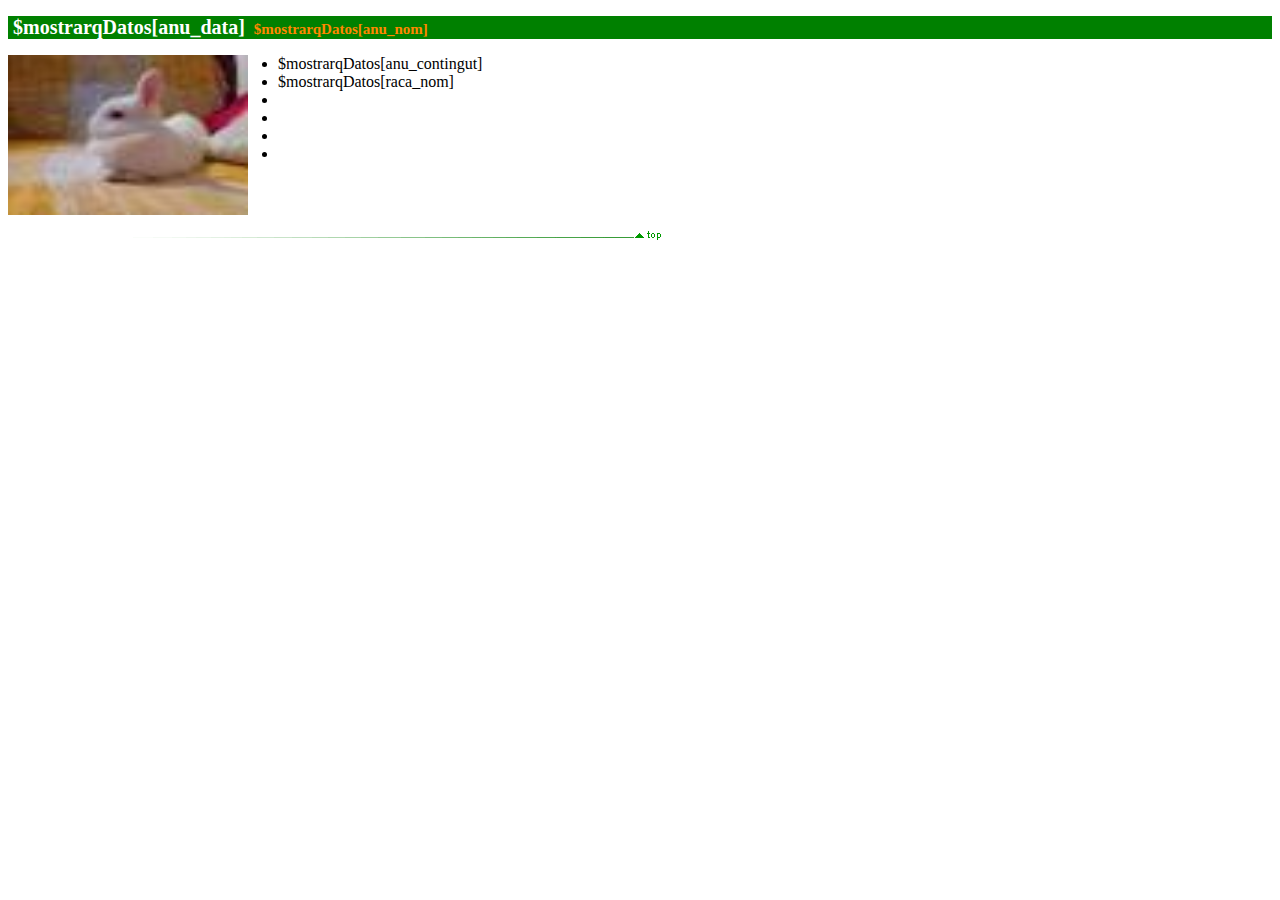
<file: div.html>
<!DOCTYPE html>
<html>
    <head>
        <title></title>
        <meta lang="es">
        <meta charset="utf-8">
        <meta name="author" content="Felipe">
        <meta name="description" content="Práctica 2DAW">
        <link rel="stylesheet" type="text/css" href="css/styles.css">
        
       <!-- <link rel="icon" type="image/png" href="favicon.ico">
        media="screen" />
        <script type="text/javascript" src="*.js"></script>
        -->
    </head>
    <body>
        <section class='contenedorBusqueda'>                      
           <article class='fondoBusqueda'>                        
                <div class='titular'>
                    <ul class='titularBusqueda'>
                        <li id="tData">$mostrarqDatos[anu_data]</li>                     
                        <li id="tNom">$mostrarqDatos[anu_nom]</li>                   
                    </ul>  
                </div>                                           
                <div class='fotoBusqueda'>
                    <img src="image/1871960462167951862.jpg"/>                         
                </div>                                            
                <div class='datosBusqueda'>                       
                    <ul class='listaBusqueda'>                    
                        <li>$mostrarqDatos[anu_contingut]</li>    
                        <li>$mostrarqDatos[raca_nom]</li>         
                        <li></li>                                 
                        <li></li>                                 
                        <li></li>                                 
                        <li></li>                                 
                    </ul>                                         
                </div>                                                
            </article>
            <div>
                <img src="image/fondo.gif"/>
            </div>                                            
        </section>                                                
    </body>
</html>
</file>
<file: css/styles.css>
.buscarMascota{
  position: relative;
  margin: 0;
  border-radius: 6px;
  background-image: url(../image/perro.png);
  background-repeat: no-repeat;
  width: 762px; 
  height: 113px;

}

.fondoBusqueda{
  width: 100%;
  height: 210px;
}

  #tData{
    color: white;
    font-size: 20px;

  }

  #tNom{
    color: #f80;
    font-size: 15px;
  }

.titular{
  margin: 0;
  background-color: green;
}

.titularBusqueda{
  list-style: none;
  font-weight: bolder;
  padding-left: 5px;
}

.titularBusqueda li{
  display: inline-block;
  padding-right: 5px;
}

.fotoBusqueda{
  float: left;
  padding-right: 30px;
}

.fotoBusqueda img{
  width: 240px;
  height: 160px;
}

.bottomBusqueda{
  background-image: url(../image/table.gif);
}


/* customized screen sizes (used for media queries) */
/* brand Z+ colors */
/* gradient colors */
/* Header */
/* font-size */
/* buttons */
/* font-icons */
/* max text width for the website */
/*
SCSS variables are information about icon's compiled state, stored under its original file name

.icon-home {
  width: $icon-home-width;
}

The large array-like variables contain all information about a single icon
$icon-home: x y offset_x offset_y width height total_width total_height image_path;

At the bottom of this section, we provide information about the spritesheet itself
$spritesheet: width height image $spritesheet-sprites;
*/
/*
The provided mixins are intended to be used with the array-like variables

.icon-home {
  @include sprite-width($icon-home);
}

.icon-email {
  @include sprite($icon-email);
}
*/
/*
The `sprites` mixin generates identical output to the CSS template
  but can be overridden inside of SCSS

@include sprites($spritesheet-sprites);
*/
.img-bonus_icon_small {
  background-image: url(../image/sprite.png);
  background-position: 0px -813px;
  width: 30px;
  height: 29px; }

.img-delivery_van {
  background-image: url(../image/sprite.png);
  background-position: 0px -756px;
  width: 37px;
  height: 24px; }

.img-flag_FR {
  background-image: url(../image/sprite.png);
  background-position: 0px -330px;
  width: 20px;
  height: 20px; }

.img-flag_BE {
  background-image: url(../image/sprite.png);
  background-position: 0px -66px;
  width: 20px;
  height: 20px; }

.img-flag_BG {
  background-image: url(../image/sprite.png);
  background-position: 0px -88px;
  width: 20px;
  height: 20px; }

.img-flag_CH {
  background-image: url(../image/sprite.png);
  background-position: 0px -110px;
  width: 20px;
  height: 20px; }

.img-flag_COM {
  background-image: url(../image/sprite.png);
  background-position: 0px -132px;
  width: 20px;
  height: 20px; }

.img-flag_COM_TR {
  background-image: url(../image/sprite.png);
  background-position: 0px -154px;
  width: 20px;
  height: 20px; }

.img-flag_CO_UK {
  background-image: url(../image/sprite.png);
  background-position: 0px -176px;
  width: 20px;
  height: 20px; }

.img-flag_CZ {
  background-image: url(../image/sprite.png);
  background-position: 0px -198px;
  width: 20px;
  height: 20px; }

.img-flag_DE {
  background-image: url(../image/sprite.png);
  background-position: 0px -220px;
  width: 20px;
  height: 20px; }

.img-flag_DK {
  background-image: url(../image/sprite.png);
  background-position: 0px -242px;
  width: 20px;
  height: 20px; }

.img-flag_ES {
  background-image: url(../image/sprite.png);
  background-position: 0px -264px;
  width: 20px;
  height: 20px; }

.img-flag_EU_RU {
  background-image: url(../image/sprite.png);
  background-position: 0px -286px;
  width: 20px;
  height: 20px; }

.img-flag_FI {
  background-image: url(../image/sprite.png);
  background-position: 0px -308px;
  width: 20px;
  height: 20px; }

.img-flag_FR {
  background-image: url(../image/sprite.png);
  background-position: 0px -330px;
  width: 20px;
  height: 20px; }

.img-flag_HR {
  background-image: url(../image/sprite.png);
  background-position: 0px -352px;
  width: 20px;
  height: 20px; }

.img-flag_HU {
  background-image: url(../image/sprite.png);
  background-position: 0px -374px;
  width: 20px;
  height: 20px; }

.img-flag_IE {
  background-image: url(../image/sprite.png);
  background-position: 0px 0px;
  width: 20px;
  height: 20px; }

.img-flag_IT {
  background-image: url(../image/sprite.png);
  background-position: 0px -418px;
  width: 20px;
  height: 20px; }

.img-flag_NL {
  background-image: url(../image/sprite.png);
  background-position: 0px -440px;
  width: 20px;
  height: 20px; }

.img-flag_NO {
  background-image: url(../image/sprite.png);
  background-position: 0px -462px;
  width: 20px;
  height: 20px; }

.img-flag_PL {
  background-image: url(../image/sprite.png);
  background-position: 0px -484px;
  width: 20px;
  height: 20px; }

.img-flag_PT {
  background-image: url(../image/sprite.png);
  background-position: 0px -506px;
  width: 20px;
  height: 20px; }

.img-flag_RO {
  background-image: url(../image/sprite.png);
  background-position: 0px -528px;
  width: 20px;
  height: 20px; }

.img-flag_SE {
  background-image: url(../image/sprite.png);
  background-position: 0px -550px;
  width: 20px;
  height: 20px; }

.img-flag_SI {
  background-image: url(../image/sprite.png);
  background-position: 0px -572px;
  width: 20px;
  height: 20px; }

.img-flag_SK {
  background-image: url(../image/sprite.png);
  background-position: 0px -594px;
  width: 20px;
  height: 20px; }

.img-icon_24h {
  background-image: url(../image/sprite.png);
  background-position: 0px -782px;
  width: 25px;
  height: 29px; }

.img-phone {
  background-image: url(../image/sprite.png);
  background-position: 0px -730px;
  width: 24px;
  height: 24px; }

.img-security_sign {
  background-image: url(../image/sprite.png);
  background-position: 0px -704px;
  width: 21px;
  height: 24px; }

.img-social_FB {
  background-image: url(../image/sprite.png);
  background-position: 0px -682px;
  width: 20px;
  height: 20px; }

.img-social_TW {
  background-image: url(../image/sprite.png);
  background-position: 0px -660px;
  width: 20px;
  height: 20px; }

.img-social_YT {
  background-image: url(../image/sprite.png);
  background-position: 0px -638px;
  width: 20px;
  height: 20px; }

.img-zooplus_B {
  background-image: url(../image/sprite.png);
  background-position: 0px -616px;
  width: 20px;
  height: 20px; }

.img-zooplus_C {
  background-image: url(../image/sprite.png);
  background-position: 0px -396px;
  width: 20px;
  height: 20px; }

.img-zooplus_F {
  background-image: url(../image/sprite.png);
  background-position: 0px -22px;
  width: 20px;
  height: 20px; }

/*
SCSS variables are information about icon's compiled state, stored under its original file name

.icon-home {
  width: $icon-home-width;
}

The large array-like variables contain all information about a single icon
$icon-home: x y offset_x offset_y width height total_width total_height image_path;

At the bottom of this section, we provide information about the spritesheet itself
$spritesheet: width height image $spritesheet-sprites;
*/
/*
The provided mixins are intended to be used with the array-like variables

.icon-home {
  @include sprite-width($icon-home);
}

.icon-email {
  @include sprite($icon-email);
}
*/
/*
The `sprites` mixin generates identical output to the CSS template
  but can be overridden inside of SCSS

@include sprites($spritesheet-sprites);
*/
@media only screen and (min-device-pixel-ratio: 2), only screen and (-webkit-min-device-pixel-ratio: 2), only screen and (min-resolution: 192dpi) {
  .img-bonus_icon_small {
    background-image: url(/image/sprite-2x.png);
    background-position: 0px -776px;
    background-repeat: no-repeat;
    background-size: 37.5px auto; } }
@media only screen and (min-device-pixel-ratio: 2), only screen and (-webkit-min-device-pixel-ratio: 2), only screen and (min-resolution: 192dpi) {
  .img-delivery_van {
    background-image: url(/image/sprite-2x.png);
    background-position: 0px -722px;
    background-repeat: no-repeat;
    background-size: 37.5px auto; } }
@media only screen and (min-device-pixel-ratio: 2), only screen and (-webkit-min-device-pixel-ratio: 2), only screen and (min-resolution: 192dpi) {
  .img-flag_FR {
    background-image: url(/image/sprite-2x.png);
    background-position: 0px -315px;
    background-repeat: no-repeat;
    background-size: 37.5px auto; } }
@media only screen and (min-device-pixel-ratio: 2), only screen and (-webkit-min-device-pixel-ratio: 2), only screen and (min-resolution: 192dpi) {
  .img-flag_BE {
    background-image: url(/image/sprite-2x.png);
    background-position: 0px -63px;
    background-repeat: no-repeat;
    background-size: 37.5px auto; } }
@media only screen and (min-device-pixel-ratio: 2), only screen and (-webkit-min-device-pixel-ratio: 2), only screen and (min-resolution: 192dpi) {
  .img-flag_BG {
    background-image: url(/image/sprite-2x.png);
    background-position: 0px -84px;
    background-repeat: no-repeat;
    background-size: 37.5px auto; } }
@media only screen and (min-device-pixel-ratio: 2), only screen and (-webkit-min-device-pixel-ratio: 2), only screen and (min-resolution: 192dpi) {
  .img-flag_CH {
    background-image: url(/image/sprite-2x.png);
    background-position: 0px -105px;
    background-repeat: no-repeat;
    background-size: 37.5px auto; } }
@media only screen and (min-device-pixel-ratio: 2), only screen and (-webkit-min-device-pixel-ratio: 2), only screen and (min-resolution: 192dpi) {
  .img-flag_COM {
    background-image: url(/image/sprite-2x.png);
    background-position: 0px -126px;
    background-repeat: no-repeat;
    background-size: 37.5px auto; } }
@media only screen and (min-device-pixel-ratio: 2), only screen and (-webkit-min-device-pixel-ratio: 2), only screen and (min-resolution: 192dpi) {
  .img-flag_COM_TR {
    background-image: url(/image/sprite-2x.png);
    background-position: 0px -147px;
    background-repeat: no-repeat;
    background-size: 37.5px auto; } }
@media only screen and (min-device-pixel-ratio: 2), only screen and (-webkit-min-device-pixel-ratio: 2), only screen and (min-resolution: 192dpi) {
  .img-flag_CO_UK {
    background-image: url(/image/sprite-2x.png);
    background-position: 0px -168px;
    background-repeat: no-repeat;
    background-size: 37.5px auto; } }
@media only screen and (min-device-pixel-ratio: 2), only screen and (-webkit-min-device-pixel-ratio: 2), only screen and (min-resolution: 192dpi) {
  .img-flag_CZ {
    background-image: url(/image/sprite-2x.png);
    background-position: 0px -189px;
    background-repeat: no-repeat;
    background-size: 37.5px auto; } }
@media only screen and (min-device-pixel-ratio: 2), only screen and (-webkit-min-device-pixel-ratio: 2), only screen and (min-resolution: 192dpi) {
  .img-flag_DE {
    background-image: url(/image/sprite-2x.png);
    background-position: 0px -210px;
    background-repeat: no-repeat;
    background-size: 37.5px auto; } }
@media only screen and (min-device-pixel-ratio: 2), only screen and (-webkit-min-device-pixel-ratio: 2), only screen and (min-resolution: 192dpi) {
  .img-flag_DK {
    background-image: url(/image/sprite-2x.png);
    background-position: 0px -231px;
    background-repeat: no-repeat;
    background-size: 37.5px auto; } }
@media only screen and (min-device-pixel-ratio: 2), only screen and (-webkit-min-device-pixel-ratio: 2), only screen and (min-resolution: 192dpi) {
  .img-flag_ES {
    background-image: url(/image/sprite-2x.png);
    background-position: 0px -252px;
    background-repeat: no-repeat;
    background-size: 37.5px auto; } }
@media only screen and (min-device-pixel-ratio: 2), only screen and (-webkit-min-device-pixel-ratio: 2), only screen and (min-resolution: 192dpi) {
  .img-flag_EU_RU {
    background-image: url(/image/sprite-2x.png);
    background-position: 0px -273px;
    background-repeat: no-repeat;
    background-size: 37.5px auto; } }
@media only screen and (min-device-pixel-ratio: 2), only screen and (-webkit-min-device-pixel-ratio: 2), only screen and (min-resolution: 192dpi) {
  .img-flag_FI {
    background-image: url(/image/sprite-2x.png);
    background-position: 0px -294px;
    background-repeat: no-repeat;
    background-size: 37.5px auto; } }
@media only screen and (min-device-pixel-ratio: 2), only screen and (-webkit-min-device-pixel-ratio: 2), only screen and (min-resolution: 192dpi) {
  .img-flag_FR {
    background-image: url(/image/sprite-2x.png);
    background-position: 0px -315px;
    background-repeat: no-repeat;
    background-size: 37.5px auto; } }
@media only screen and (min-device-pixel-ratio: 2), only screen and (-webkit-min-device-pixel-ratio: 2), only screen and (min-resolution: 192dpi) {
  .img-flag_HR {
    background-image: url(/image/sprite-2x.png);
    background-position: 0px -336px;
    background-repeat: no-repeat;
    background-size: 37.5px auto; } }
@media only screen and (min-device-pixel-ratio: 2), only screen and (-webkit-min-device-pixel-ratio: 2), only screen and (min-resolution: 192dpi) {
  .img-flag_HU {
    background-image: url(/image/sprite-2x.png);
    background-position: 0px -357px;
    background-repeat: no-repeat;
    background-size: 37.5px auto; } }
@media only screen and (min-device-pixel-ratio: 2), only screen and (-webkit-min-device-pixel-ratio: 2), only screen and (min-resolution: 192dpi) {
  .img-flag_IE {
    background-image: url(/image/sprite-2x.png);
    background-position: 0px 0px;
    background-repeat: no-repeat;
    background-size: 37.5px auto; } }
@media only screen and (min-device-pixel-ratio: 2), only screen and (-webkit-min-device-pixel-ratio: 2), only screen and (min-resolution: 192dpi) {
  .img-flag_IT {
    background-image: url(/image/sprite-2x.png);
    background-position: 0px -399px;
    background-repeat: no-repeat;
    background-size: 37.5px auto; } }
@media only screen and (min-device-pixel-ratio: 2), only screen and (-webkit-min-device-pixel-ratio: 2), only screen and (min-resolution: 192dpi) {
  .img-flag_NL {
    background-image: url(/image/sprite-2x.png);
    background-position: 0px -420px;
    background-repeat: no-repeat;
    background-size: 37.5px auto; } }
@media only screen and (min-device-pixel-ratio: 2), only screen and (-webkit-min-device-pixel-ratio: 2), only screen and (min-resolution: 192dpi) {
  .img-flag_NO {
    background-image: url(/image/sprite-2x.png);
    background-position: 0px -441px;
    background-repeat: no-repeat;
    background-size: 37.5px auto; } }
@media only screen and (min-device-pixel-ratio: 2), only screen and (-webkit-min-device-pixel-ratio: 2), only screen and (min-resolution: 192dpi) {
  .img-flag_PL {
    background-image: url(/image/sprite-2x.png);
    background-position: 0px -462px;
    background-repeat: no-repeat;
    background-size: 37.5px auto; } }
@media only screen and (min-device-pixel-ratio: 2), only screen and (-webkit-min-device-pixel-ratio: 2), only screen and (min-resolution: 192dpi) {
  .img-flag_PT {
    background-image: url(/image/sprite-2x.png);
    background-position: 0px -483px;
    background-repeat: no-repeat;
    background-size: 37.5px auto; } }
@media only screen and (min-device-pixel-ratio: 2), only screen and (-webkit-min-device-pixel-ratio: 2), only screen and (min-resolution: 192dpi) {
  .img-flag_RO {
    background-image: url(/image/sprite-2x.png);
    background-position: 0px -504px;
    background-repeat: no-repeat;
    background-size: 37.5px auto; } }
@media only screen and (min-device-pixel-ratio: 2), only screen and (-webkit-min-device-pixel-ratio: 2), only screen and (min-resolution: 192dpi) {
  .img-flag_SE {
    background-image: url(/image/sprite-2x.png);
    background-position: 0px -525px;
    background-repeat: no-repeat;
    background-size: 37.5px auto; } }
@media only screen and (min-device-pixel-ratio: 2), only screen and (-webkit-min-device-pixel-ratio: 2), only screen and (min-resolution: 192dpi) {
  .img-flag_SI {
    background-image: url(/image/sprite-2x.png);
    background-position: 0px -546px;
    background-repeat: no-repeat;
    background-size: 37.5px auto; } }
@media only screen and (min-device-pixel-ratio: 2), only screen and (-webkit-min-device-pixel-ratio: 2), only screen and (min-resolution: 192dpi) {
  .img-flag_SK {
    background-image: url(/image/sprite-2x.png);
    background-position: 0px -567px;
    background-repeat: no-repeat;
    background-size: 37.5px auto; } }
@media only screen and (min-device-pixel-ratio: 2), only screen and (-webkit-min-device-pixel-ratio: 2), only screen and (min-resolution: 192dpi) {
  .img-icon_24h {
    background-image: url(/image/sprite-2x.png);
    background-position: 0px -747px;
    background-repeat: no-repeat;
    background-size: 37.5px auto; } }
@media only screen and (min-device-pixel-ratio: 2), only screen and (-webkit-min-device-pixel-ratio: 2), only screen and (min-resolution: 192dpi) {
  .img-phone {
    background-image: url(/image/sprite-2x.png);
    background-position: 0px -697px;
    background-repeat: no-repeat;
    background-size: 37.5px auto; } }
@media only screen and (min-device-pixel-ratio: 2), only screen and (-webkit-min-device-pixel-ratio: 2), only screen and (min-resolution: 192dpi) {
  .img-security_sign {
    background-image: url(/image/sprite-2x.png);
    background-position: 0px -672px;
    background-repeat: no-repeat;
    background-size: 37.5px auto; } }
@media only screen and (min-device-pixel-ratio: 2), only screen and (-webkit-min-device-pixel-ratio: 2), only screen and (min-resolution: 192dpi) {
  .img-social_FB {
    background-image: url(/image/sprite-2x.png);
    background-position: 0px -651px;
    background-repeat: no-repeat;
    background-size: 37.5px auto; } }
@media only screen and (min-device-pixel-ratio: 2), only screen and (-webkit-min-device-pixel-ratio: 2), only screen and (min-resolution: 192dpi) {
  .img-social_TW {
    background-image: url(/image/sprite-2x.png);
    background-position: 0px -630px;
    background-repeat: no-repeat;
    background-size: 37.5px auto; } }
@media only screen and (min-device-pixel-ratio: 2), only screen and (-webkit-min-device-pixel-ratio: 2), only screen and (min-resolution: 192dpi) {
  .img-social_YT {
    background-image: url(/image/sprite-2x.png);
    background-position: 0px -609px;
    background-repeat: no-repeat;
    background-size: 37.5px auto; } }
@media only screen and (min-device-pixel-ratio: 2), only screen and (-webkit-min-device-pixel-ratio: 2), only screen and (min-resolution: 192dpi) {
  .img-zooplus_B {
    background-image: url(/image/sprite-2x.png);
    background-position: 0px -588px;
    background-repeat: no-repeat;
    background-size: 37.5px auto; } }
@media only screen and (min-device-pixel-ratio: 2), only screen and (-webkit-min-device-pixel-ratio: 2), only screen and (min-resolution: 192dpi) {
  .img-zooplus_C {
    background-image: url(/image/sprite-2x.png);
    background-position: 0px -378px;
    background-repeat: no-repeat;
    background-size: 37.5px auto; } }
@media only screen and (min-device-pixel-ratio: 2), only screen and (-webkit-min-device-pixel-ratio: 2), only screen and (min-resolution: 192dpi) {
  .img-zooplus_F {
    background-image: url(/image/sprite-2x.png);
    background-position: 0px -21px;
    background-repeat: no-repeat;
    background-size: 37.5px auto; } }
#left-col {
  width: 230px; }
  #left-col #couponImage {
    text-align: left;
    margin-bottom: 10px;
    padding-left: 10px; }
  #left-col div.zone {
    text-align: left;
    padding-left: 10px; }
    #left-col div.zone img {
      max-width: 220px !important;
      height: auto; }
    #left-col div.zone .navigation-orange-middle div {
      padding-left: 0 !important; }
      #left-col div.zone .navigation-orange-middle div h3 a.navitext_orangebig {
        color: #3c9700; }
        #left-col div.zone .navigation-orange-middle div h3 a.navitext_orangebig:hover {
          color: #ff8800; }
      #left-col div.zone .navigation-orange-middle div ul {
        line-height: 25px !important;
        font-size: 13px !important; }
  #left-col .navitext_big, #left-col .navigation-orange-middle.widget .orangetitle {
    line-height: 30px;
    font-size: 14px; }
  #left-col .navitext_greensmall {
    line-height: 25px;
    font-size: 13px; }
  #left-col .navitext_orangesmall {
    color: #ff8800;
    font-size: 13px !important;
    line-height: 25px; }
  #left-col li a {
    display: block;
    overflow: hidden;
    text-overflow: ellipsis;
    white-space: nowrap;
    width: 100%; }

.navigation-orange-middle {
  background-image: none;
  width: 100%; }
  .navigation-orange-middle .navigation-orange-top, .navigation-orange-middle .navigation-orange-bottom {
    display: none !important; }

#middle-col {
  margin-right: 0;
  margin-left: 10px;
  width: 764px !important; }
  #middle-col hr {
    color: #e6e6e6;
    margin-bottom: 30px;
    height: 1px; }
  #middle-col table {
    border-spacing: 0; }
  #middle-col li.product-box {
    width: 180px; }
  #middle-col a.product__title, #middle-col a.exo-prod-url {
    font-size: 14px; }
  #middle-col [id^="reco-title-"] {
    font-size: 14px;
    color: #ff8800; }
  #middle-col .reco-box {
    margin-bottom: 10px; }

.vet__box {
  margin-top: 16px;
  margin-left: 0; }

.full-grey-white-middle {
  position: relative;
  margin: 0;
  border: 1px solid #AAAAAA;
  border-radius: 6px;
  background: none;
  width: 762px; }
  .full-grey-white-middle.vet__content {
    height: 130px; }
  .full-grey-white-middle .tierarzt-left {
    width: 250px;
    padding-top: 41px;
    min-height: 140px; }
    .full-grey-white-middle .tierarzt-left h2 {
      margin-bottom: -2px; }
  .full-grey-white-middle .tierarzt-right {
    width: 360px;
    padding-top: 40px;
    padding-left: 0; }
  .full-grey-white-middle .vet__logo {
    position: absolute;
    left: 326px;
    top: -20px; }

.small-box {
  border: 1px solid #AAAAAA;
  border-radius: 6px;
  width: 362px;
  padding: 5px;
  margin-left: 0 !important;
  margin-bottom: 16px; }
  .small-box .small-box-middle {
    background-image: none; }
    .small-box .small-box-middle .small-box-bg {
      background: none; }
      .small-box .small-box-middle .small-box-bg .prodimgs {
        width: 50px;
        margin-left: 5px; }
    .small-box .small-box-middle .small-box3-right {
      width: 196px; }

.noborder {
  border: none; }

.best__readable, .zone p, .zone font[class="text"], .zone ul[class="text"], #middle-col.content__page p, #middle-col.content__page a, #middle-col.content__page h4, #middle-col.content__page ul, #middle-col.content__page td, #middle-col.content__page ol, #middle-col .content p, #middle-col .content a, #middle-col .content h4, #middle-col .content ul, #middle-col .content td, #middle-col .content ol {
  max-width: 57em !important; }

.productgroup__description > img {
  display: block;
  max-width: 100%; }

ul.navigation li > a {
  line-height: 25px; }
  ul.navigation li > a .navitext_greensmallbold {
    color: #CC0000 !important;
    font-size: 13px; }
  ul.navigation li > a.lookhere:before {
    background-image: none !important;
    content: none; }

.breadcrumb .greentextsmall {
  font-size: 13px !important; }

.orangetextsmall {
  font-size: 13px !important; }

.level3 td {
  font-size: 12px; }
.level3 .full-grey-white-middle,
.level3 .full-grey-white-top,
.level3 .full-grey-white-bottom,
.level3 .full-grey-green-middle,
.level3 .full-grey-green-top,
.level3 .full-grey-green-bottom {
  background-image: none;
  width: 100%;
  height: auto; }
.level3 .full-grey-green-middle,
.level3 .full-grey-green-top,
.level3 .full-grey-green-bottom {
  background-color: #F0FCE1;
  border: 0 solid #aaa; }
.level3 .full-grey-green-middle,
.level3 .full-grey-white-middle {
  border-radius: 0;
  padding: 5px 0;
  border-left-width: 1px;
  border-right-width: 1px; }
.level3 .full-grey-green-top,
.level3 .full-grey-white-top {
  border-top-left-radius: 6px;
  border-top-right-radius: 6px;
  border-top-width: 1px; }
.level3 .full-grey-green-bottom,
.level3 .full-grey-white-bottom {
  border-bottom-left-radius: 6px;
  border-bottom-right-radius: 6px;
  border-bottom-width: 1px; }
.level3 td .shortened {
  width: auto; }
.level3 .full-grey-green-middle table table,
.level3 .full-grey-white-middle table table {
  margin-left: 60px; }

#product-list tbody {
  width: 764px !important; }
  #product-list tbody.product-collapsing {
    width: 81% !important; }
  #product-list tbody.products-footer {
    margin-bottom: 6px;
    margin-top: 6px; }
  #product-list tbody.products-header tr > td:nth-child(1) {
    width: 520px; }
  #product-list tbody.product-adzone tr > td {
    width: 764px !important;
    text-align: left; }
#product-list > td:nth-child(1) {
  width: 400px; }

#left-col a.detailpage__links {
  line-height: 22px !important;
  margin-left: 3px; }
#left-col a.detailpage__link__header {
  font-weight: bold; }

#middle-col .c50r {
  width: 56% !important; }
#middle-col .c50l {
  width: 42% !important; }
#middle-col .full-grey-grey-middle {
  width: 762px;
  background-image: none;
  background-color: #F4F4F4;
  border: 1px solid #CCCCCC;
  border-radius: 6px; }
  #middle-col .full-grey-grey-middle div.full-grey-grey-top {
    display: none; }
  #middle-col .full-grey-grey-middle div.full-grey-grey-bottom {
    display: none; }
#middle-col .scrollable-ingredients-view div.articles {
  width: 140px; }
#middle-col .scrollable-ingredients-view div.content {
  width: 590px; }
#middle-col .anchor-top {
  width: 100%;
  padding-top: 5px;
  text-align: right; }

p[class^="specialOffer_"] img {
  display: block; }

ul.tabs {
  background-image: none !important; }
  ul.tabs.specialOffer {
    background-image: none;
    border-bottom: 1px solid #e50000;
    width: 100%; }
    ul.tabs.specialOffer li {
      border-bottom-width: 0; }
      ul.tabs.specialOffer li.active {
        height: 39px; }

table.specialOffer {
  background-image: none !important;
  width: 100%; }

#product-list .products-footer td:first-child {
  width: 752px;
  text-align: right; }

.new.footer ul {
  list-style: none;
  margin: 0;
  padding: 0; }
  .new.footer ul li {
    display: inline-block;
    line-height: 30px;
    margin-right: 16px; }
    .new.footer ul li a {
      color: #fff; }
      .new.footer ul li a:hover {
        color: #fff; }
.new.footer,
.new.footer .footer-inner {
  margin: 0 auto;
  min-height: inherit;
  width: 1030px; }
.new.footer .footer-inner * {
  font-size: 14px; }
.new.footer .footer-inner a:hover {
  text-decoration: underline; }
.new.footer .footer-inner .footer-content .row {
  clear: both;
  padding: 5px 75px 10px 75px; }
.new.footer .footer-inner .footer-content .col1 {
  float: left;
  width: 246px;
  margin: 3px 0 3px 0; }
.new.footer .footer-inner .footer-content .col1:last-child {
  width: 130px; }
.new.footer .footer-inner .footer-content .col1.last-col {
  width: 130px; }
.new.footer .footer-inner .footer-content .border {
  border-bottom: 1px solid #aaa;
  margin-left: 40px;
  margin-right: 40px; }
.new.footer .footer-inner .footer-content h4 {
  color: #333333;
  font-weight: bold;
  font-size: 14px;
  margin-bottom: 10px; }
.new.footer .footer-inner .footer-content ul {
  margin: 0;
  padding: 0; }
  .new.footer .footer-inner .footer-content ul li {
    list-style: none;
    width: 100%; }
    .new.footer .footer-inner .footer-content ul li a {
      color: #333 !important; }
      .new.footer .footer-inner .footer-content ul li a span[class^="img-flag"] {
        position: relative;
        width: 20px;
        height: 20px;
        top: 5px;
        display: inline-block;
        right: 8px;
        box-shadow: 0px 0px 5px 0px rgba(50, 50, 50, 0.5);
        border-radius: 10px; }
.new.footer .footer-inner .footer-content .features {
  background-color: #ededed; }
  .new.footer .footer-inner .footer-content .features ul li a span {
    font-size: 13px; }
.new.footer .footer-inner .footer-content .shops h4 {
  font-weight: normal;
  font-size: 16px; }
.new.footer .footer-inner .footer-content .shops ul li {
  float: left;
  width: 220px;
  margin-bottom: 0;
  max-height: 30px;
  padding-left: 10px; }
  .new.footer .footer-inner .footer-content .shops ul li:nth-child(4n) {
    width: 104px; }
  .new.footer .footer-inner .footer-content .shops ul li.last-col {
    width: 116px; }
  .new.footer .footer-inner .footer-content .shops ul li a span {
    font-size: 12px; }
  .new.footer .footer-inner .footer-content .shops ul li a:hover span {
    text-decoration: underline; }
.new.footer .footer-inner .footer-content .shops i[class^="icon-"],
.new.footer .footer-inner .footer-content .shops i[class*=" icon-"],
.new.footer .footer-inner .footer-content .shops i[class^="p"] {
  font-size: 20px;
  position: relative;
  top: 2px;
  font-style: normal;
  border-radius: 10px; }
.new.footer .footer-inner .footer-content .shops i.p1 {
  box-shadow: 0px 0px 5px 0px rgba(50, 50, 50, 0.3); }
.new.footer .footer-inner .legal_content {
  background-color: #3C9700;
  margin: 10px 0;
  padding: 10px 45px; }

.new .footer-inner .UVP,
.mzp .footer-inner .UVP > a {
  color: #AAAAAA; }

.new .footer-inner .UVP,
.new .footer-inner .copyright,
.mzp .footer-inner .UVP > a,
.mzp .copyright {
  padding: 0 45px;
  font-size: 12px;
  margin: 0 0 20px 0; }

body#searchPage #left-col {
  margin-top: 5px; }
  body#searchPage #left-col .box {
    border: none; }
  body#searchPage #left-col div.exo-summary > ul {
    padding-left: 10px; }
  body#searchPage #left-col div.exo-FName {
    max-width: 90%; }
    body#searchPage #left-col div.exo-FName a {
      width: 100%; }
  body#searchPage #left-col #search_facets h3.exo-collapsable:first-child {
    margin-top: 3px; }
  body#searchPage #left-col #search_facets .exo-multi-facet, body#searchPage #left-col #search_facets a {
    font-size: 13px !important; }
body#searchPage #middle-col div.header {
  margin-top: 0; }
body#searchPage #middle-col #exo-result-list li > p.summary {
  width: 90% !important; }
body#searchPage #middle-col #exo-result-list li > div.image > div:first-of-type {
  max-width: 140px; }
body#searchPage #middle-col .exo-sorting span + select {
  display: inline-block; }

.feedback__box {
  width: 390px;
  border: 1px solid #AAAAAA;
  border-radius: 6px;
  margin-bottom: 10px; }
  .feedback__box .review_bar_bkg {
    position: relative; }
    .feedback__box .review_bar_bkg .review_text {
      right: 2px !important;
      left: auto !important; }

table.errormessage_neu {
  width: 100%; }

.box_cust_middle {
  width: 752px !important;
  background-image: none;
  border: 1px solid #AAAAAA;
  border-radius: 6px;
  padding: 0 5px;
  padding-bottom: 10px;
  padding-top: 20px; }
  .box_cust_middle .box_cust_top, .box_cust_middle .box_cust_bottom {
    display: none; }
  .box_cust_middle .c50l input#email, .box_cust_middle .c50l input#password {
    width: 97% !important; }
  .box_cust_middle .login__box__right {
    border-left: 1px solid #AAAAAA;
    height: 146px; }
    .box_cust_middle .login__box__right .list2 {
      padding-left: 1em !important; }

.full-green-green-middle {
  width: 752px !important;
  padding: 5px;
  background-image: none;
  border: 1px solid #AAAAAA;
  background-color: #F0FCE1;
  border-radius: 6px; }
  .full-green-green-middle .full-green-green-top, .full-green-green-middle .full-green-green-bottom {
    display: none !important; }

#left-col .navigation-orange-middle.widget .text {
  padding: 0 0 7px 12px !important; }
#left-col .navigation-orange-middle.widget .navigation-orange-stripline {
  display: none; }
#left-col .navigation-orange-middle.widget .orangetitle {
  text-align: left !important; }
#left-col .navigation-orange-middle.widget .list_invisible li {
  line-height: 25px;
  font-size: 13px !important; }
  #left-col .navigation-orange-middle.widget .list_invisible li font.orangetextbold {
    color: #3c9700;
    font-size: 13px !important; }
#left-col .navigation-orange-middle.widget .list_invisible ul {
  padding-left: 0 !important;
  padding-bottom: 16px; }
#left-col .grey-white-middle {
  background-image: none;
  width: 230px; }
  #left-col .grey-white-middle ul, #left-col .grey-white-middle p {
    margin-top: 0;
    margin-bottom: 0; }
  #left-col .grey-white-middle p {
    color: #3c9700;
    font-size: 14px !important;
    font-weight: bold; }
  #left-col .grey-white-middle ul > li, #left-col .grey-white-middle a {
    line-height: 25px;
    font-size: 13px !important; }
  #left-col .grey-white-middle .boxtextover {
    font-size: 13px !important; }
  #left-col .grey-white-middle .grey-white-bottom, #left-col .grey-white-middle .grey-white-top {
    display: none; }

table.navigationBox table {
  border: none;
  width: 230px !important;
  padding: 0 0 7px 12px; }
  table.navigationBox table td {
    line-height: 25px;
    font-size: 13px !important;
    padding-top: 0 !important; }
    table.navigationBox table td.orangetitle {
      font-size: 14px !important;
      line-height: 26px;
      text-align: left;
      padding-top: 0 !important; }
    table.navigationBox table td .boxtextover, table.navigationBox table td .navtext {
      font-size: 13px !important; }
    table.navigationBox table td[valign="top"] {
      display: none; }
table.navigationBox tr.spaceHolder {
  display: none !important;
  border: none;
  background-color: transparent !important; }
table.navigationBox td.spaceHolder {
  display: none; }

table.fs__table td {
  line-height: 25px; }

.green-green-middle {
  background-image: none;
  border: 1px solid #AAAAAA; }
  .green-green-middle .green-green-top, .green-green-middle .topseller-neutral-top {
    background-image: none;
    background-color: #3c9700;
    min-width: 100%;
    height: 24px; }
    .green-green-middle .green-green-top h2, .green-green-middle .topseller-neutral-top h2 {
      padding: 4px 4px !important; }
  .green-green-middle .green-green-bottom {
    display: none; }

#middle-col.content__page ul, #middle-col .content ul {
  padding-left: 0; }
#middle-col h1 + p img {
  display: block !important;
  float: none !important; }
#middle-col .full-green-green-top, #middle-col .full-green-green-bottom {
  display: none; }
#middle-col .grey-white-middle, #middle-col .full-grey-green-middle.new, #middle-col .full-grey-white-middle.new {
  background-image: none;
  border-radius: 6px;
  border: 1px solid #AAAAAA;
  width: 100%;
  background-color: #F0FCE1; }
  #middle-col .grey-white-middle .full-grey-green-top, #middle-col .grey-white-middle .full-grey-green-bottom, #middle-col .grey-white-middle .full-grey-white-top, #middle-col .grey-white-middle .full-grey-white-bottom, #middle-col .full-grey-green-middle.new .full-grey-green-top, #middle-col .full-grey-green-middle.new .full-grey-green-bottom, #middle-col .full-grey-green-middle.new .full-grey-white-top, #middle-col .full-grey-green-middle.new .full-grey-white-bottom, #middle-col .full-grey-white-middle.new .full-grey-green-top, #middle-col .full-grey-white-middle.new .full-grey-green-bottom, #middle-col .full-grey-white-middle.new .full-grey-white-top, #middle-col .full-grey-white-middle.new .full-grey-white-bottom {
    display: none; }

.bp__detailPage.full-green-white-middle {
  background-image: none;
  margin: 0;
  width: 100%; }
  .bp__detailPage.full-green-white-middle table {
    border: 1px solid #3c9700;
    border-radius: 6px; }
    .bp__detailPage.full-green-white-middle table table {
      border: none;
      width: 540px !important; }
      .bp__detailPage.full-green-white-middle table table td img {
        max-width: 120px;
        max-height: 160px; }
  .bp__detailPage.full-green-white-middle td, .bp__detailPage.full-green-white-middle th {
    border: none;
    border-radius: 6px; }

/* FORMATO DE LOS SELECT */
select {
  color:green;
}

form {
  color:green;
}

#foto {
  width: 130px;
}
</file>
